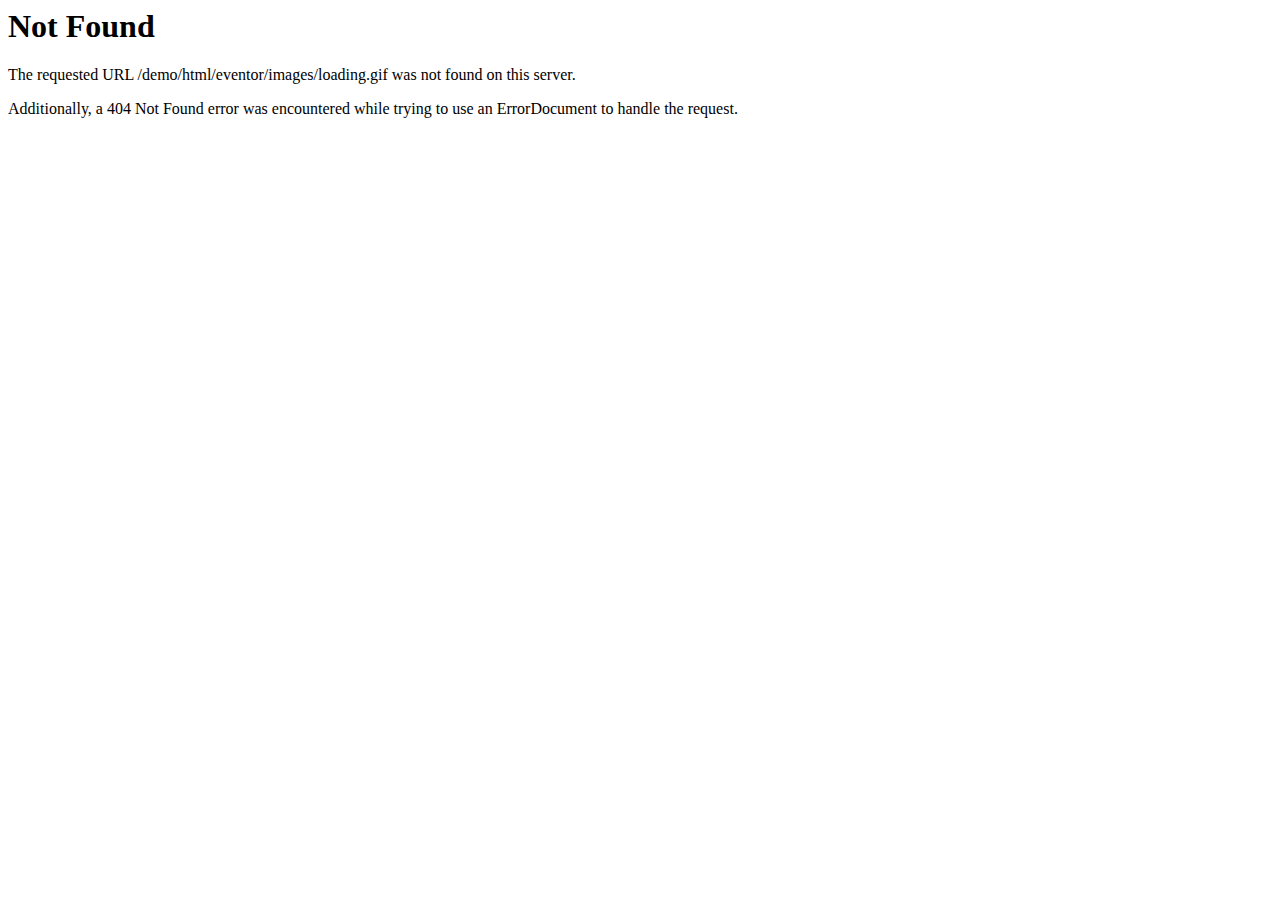
<file: images/loading.html>
<!DOCTYPE HTML PUBLIC "-//IETF//DTD HTML 2.0//EN">
<html><head>
<title>404 Not Found</title>
</head><body>
<h1>Not Found</h1>
<p>The requested URL /demo/html/eventor/images/loading.gif was not found on this server.</p>
<p>Additionally, a 404 Not Found
error was encountered while trying to use an ErrorDocument to handle the request.</p>
</body></html>
</file>
